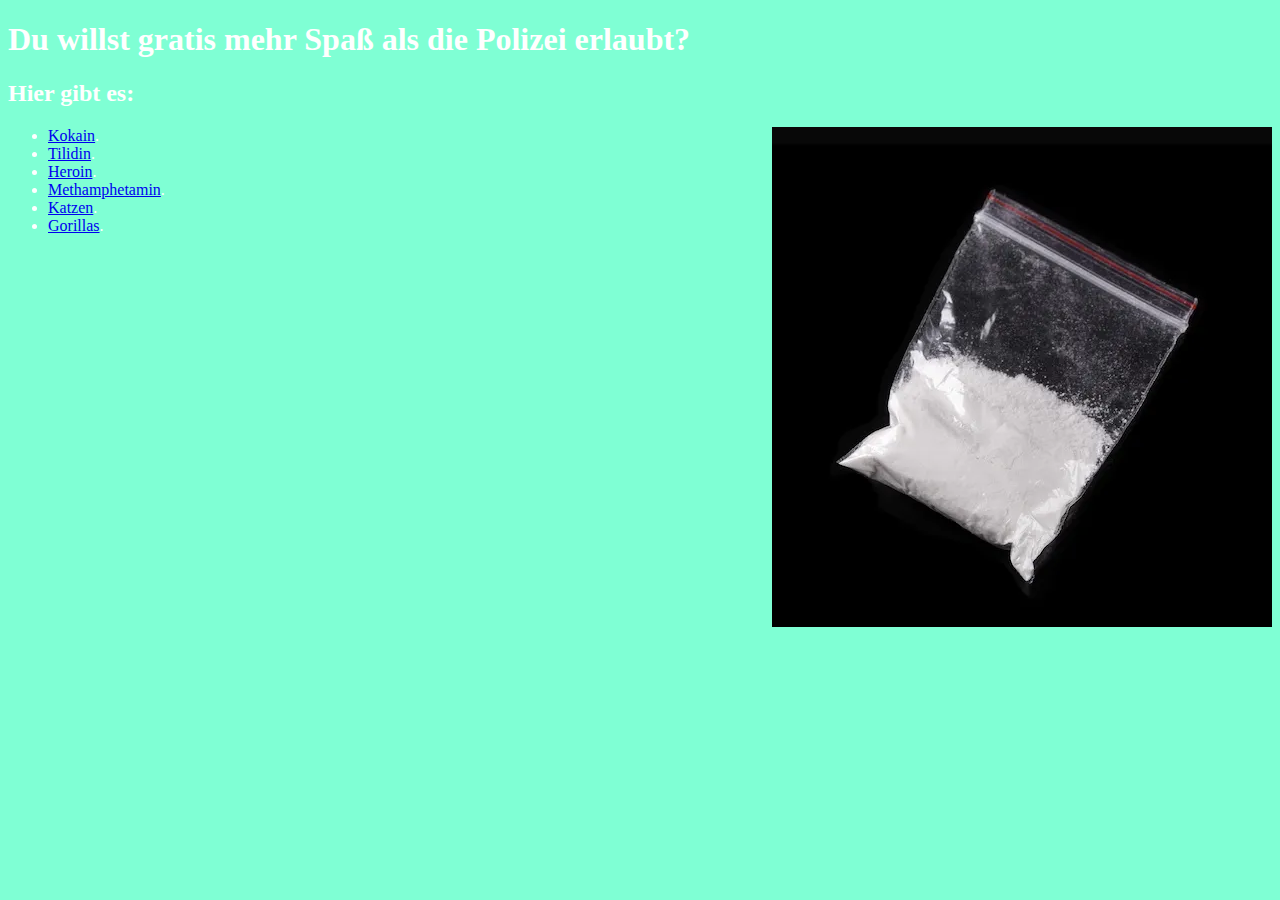
<file: index.html>
<!DOCTYPE html>
<html lang="de">
  <head>
    <meta charset="UTF-8">
    <meta name="viewport" content="width=device-width, initial-scale=1.0">
    <meta http-equiv="X-UA-Compatible" content="ie=edge">
    <link rel="stylesheet" href="css/styles.css">
    <title>Shinyflakes</title>
  </head>
  <body style="background-color:aquamarine;">
    <main>
        <h1>Du willst gratis mehr Spaß als die Polizei erlaubt?</h1>
        <h2>Hier gibt es:</h2>
        <img src="img/cola.jpg" align="right"> 
        <ul>
          <li><a href="src/kokain.html" target="_blank">Kokain</a>.</li>
          <li><a href="src/tilidin.html" target="_blank">Tilidin</a>.</li>
          <li><a href="src/heroin.html" target="_blank">Heroin</a>.</li>
          <li><a href="src/meth.html" target="_blank">Methamphetamin</a>.</li>
          <li><a href="src/katzen.html" target="_blank">Katzen</a>.</li>
          <li><a href="src/gorillas.html" target="_blank">Gorillas</a>.</li>
    </main>
  </body>
</html>
</file>
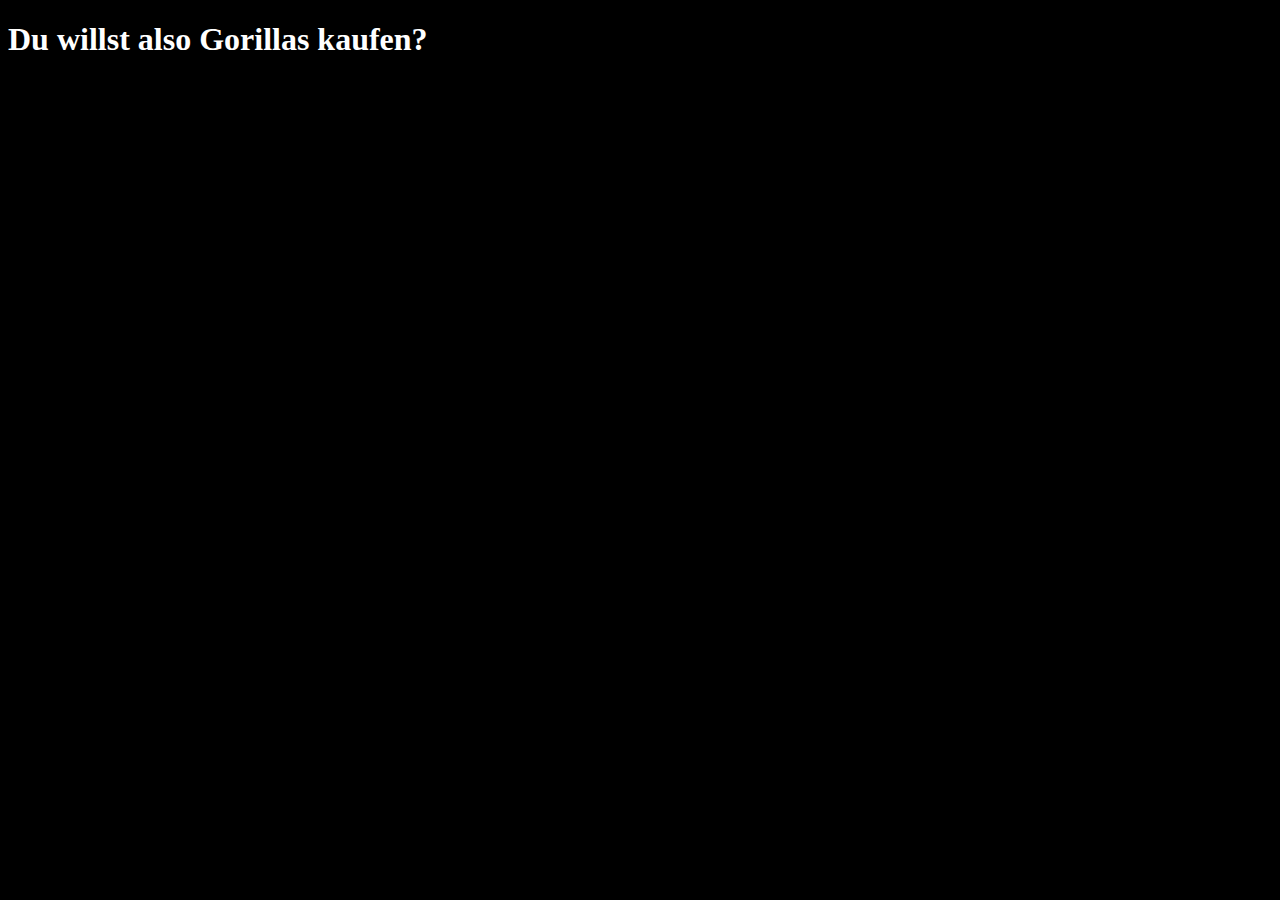
<file: src/gorillas.html>
<!-- gorillas.html -->

<!DOCTYPE html>
<html lang="de">
<head>
    <meta charset="UTF-8">
    <meta name="viewport" content="width=device-width, initial-scale=1.0">
    <title>Gorillas</title>
    <link rel="stylesheet" href="../css/gorillas-styles.css">
</head>
<body>
    <h1>Du willst also Gorillas kaufen?</h1>
</body>
</html>
</file>
<file: css/styles.css>
body {
    background-color: black;
    color: white;
}

.sidenav {
    height: 100%;
    width: 200px;
    position: fixed;
    z-index: 1;
    top: 0;
    left: 0;
    background-color: #111;
    overflow-x: hidden;
    padding-top: 20px;
  }
  
  .sidenav a {
    padding: 6px 8px 6px 16px;
    text-decoration: none;
    font-size: 25px;
    color: #818181;
    display: block;
  }

  .sidenav a:hover {
    color: #f1f1f1;
  }

  .sidenav b {
    padding: 6px 8px 16px;
    text-decoration: none;
    font-size: 25px;
    color: #818181;
    display: block;
  }
  .main {
    margin-left: 160px; /* Same as the width of the sidenav */
    font-size: 28px; /* Increased text to enable scrolling */
    padding: 0px 10px;
  }
  
  @media screen and (max-height: 450px) {
    .sidenav {padding-top: 15px;}
    .sidenav a {font-size: 18px;}
    .sidenav b {font-size: 18px;}

body,h1,h2 {font-family: "Montserrat", sans-serif;}
  }
</file>
<file: css/gorillas-styles.css>
body {
    background-color: black;
    color: white;
}
</file>
